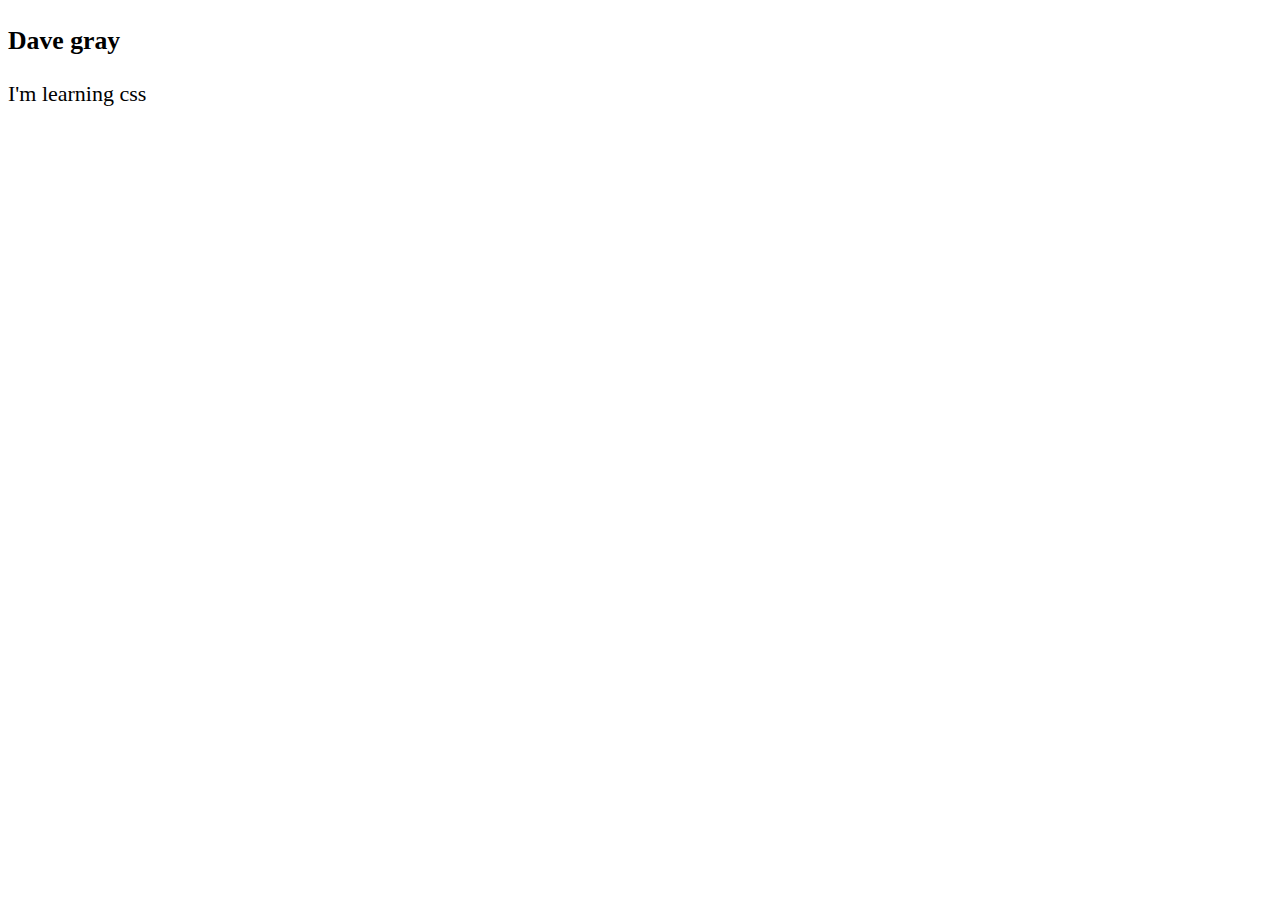
<file: index.html>
<!DOCTYPE html>
<html lang="en">
<head>
    <meta charset="UTF-8">
    <meta http-equiv="X-UA-Compatible" content="IE=edge">
    <meta name="viewport" content="width=device-width, initial-scale=1.0">
    <link rel="stylesheet" href="/css/style.css">
    <title>Document</title>
</head>
<body>
    <h3>Dave gray</h3>
    <p>I'm learning css</p>
</body>
</html>
</file>
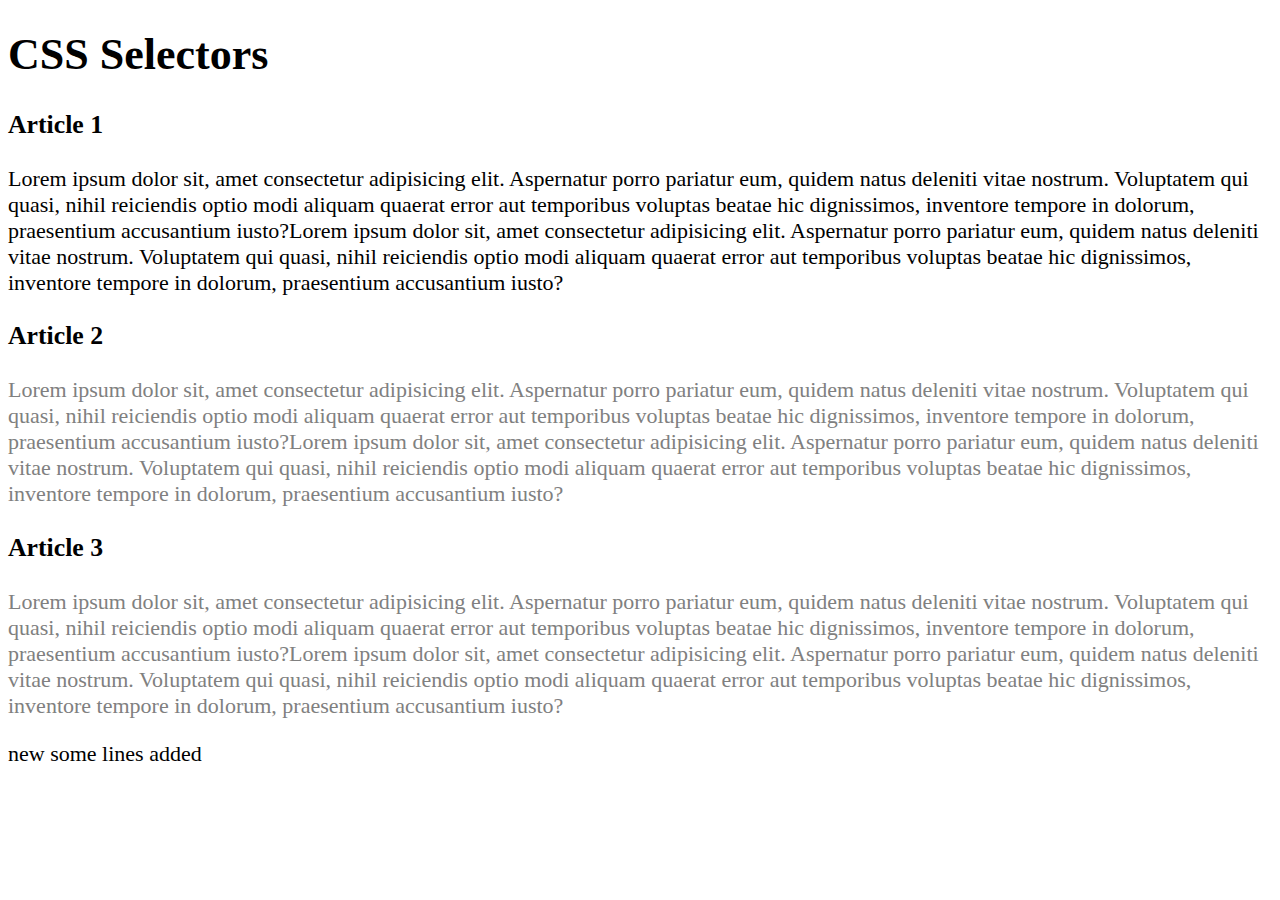
<file: index-2.html>
<!DOCTYPE html>
<html lang="en">
<head>
    <meta charset="UTF-8">
    <meta http-equiv="X-UA-Compatible" content="IE=edge">
    <meta name="viewport" content="width=device-width, initial-scale=1.0">
    <link rel="stylesheet" href="css/style.css">
    <title>Document</title>
</head>
<body>
    <h1>CSS Selectors</h1>
    <h3>Article 1</h3>
    <p>Lorem ipsum dolor sit, amet consectetur adipisicing elit. Aspernatur porro pariatur eum, quidem natus deleniti vitae nostrum. Voluptatem qui quasi, nihil reiciendis optio modi aliquam quaerat error aut temporibus voluptas beatae hic dignissimos, inventore tempore in dolorum, praesentium accusantium iusto?Lorem ipsum dolor sit, amet consectetur adipisicing elit. Aspernatur porro pariatur eum, quidem natus deleniti vitae nostrum. Voluptatem qui quasi, nihil reiciendis optio modi aliquam quaerat error aut temporibus voluptas beatae hic dignissimos, inventore tempore in dolorum, praesentium accusantium iusto?</p>
    <h3>Article 2</h3>
    <p class="gray">Lorem ipsum dolor sit, amet consectetur adipisicing elit. Aspernatur porro pariatur eum, quidem natus deleniti vitae nostrum. Voluptatem qui quasi, nihil reiciendis optio modi aliquam quaerat error aut temporibus voluptas beatae hic dignissimos, inventore tempore in dolorum, praesentium accusantium iusto?Lorem ipsum dolor sit, amet consectetur adipisicing elit. Aspernatur porro pariatur eum, quidem natus deleniti vitae nostrum. Voluptatem qui quasi, nihil reiciendis optio modi aliquam quaerat error aut temporibus voluptas beatae hic dignissimos, inventore tempore in dolorum, praesentium accusantium iusto?</p>
    <h3>Article 3</h3>
    <p class="gray">Lorem ipsum dolor sit, amet consectetur adipisicing elit. Aspernatur porro pariatur eum, quidem natus deleniti vitae nostrum. Voluptatem qui quasi, nihil reiciendis optio modi aliquam quaerat error aut temporibus voluptas beatae hic dignissimos, inventore tempore in dolorum, praesentium accusantium iusto?Lorem ipsum dolor sit, amet consectetur adipisicing elit. Aspernatur porro pariatur eum, quidem natus deleniti vitae nostrum. Voluptatem qui quasi, nihil reiciendis optio modi aliquam quaerat error aut temporibus voluptas beatae hic dignissimos, inventore tempore in dolorum, praesentium accusantium iusto?</p>
    <p class="test">new some lines added</p>

    

</body>
</html>
</file>
<file: css/style.css>
body{
    font-size: 22px;
}
.gray{
    color:grey;
}
</file>
